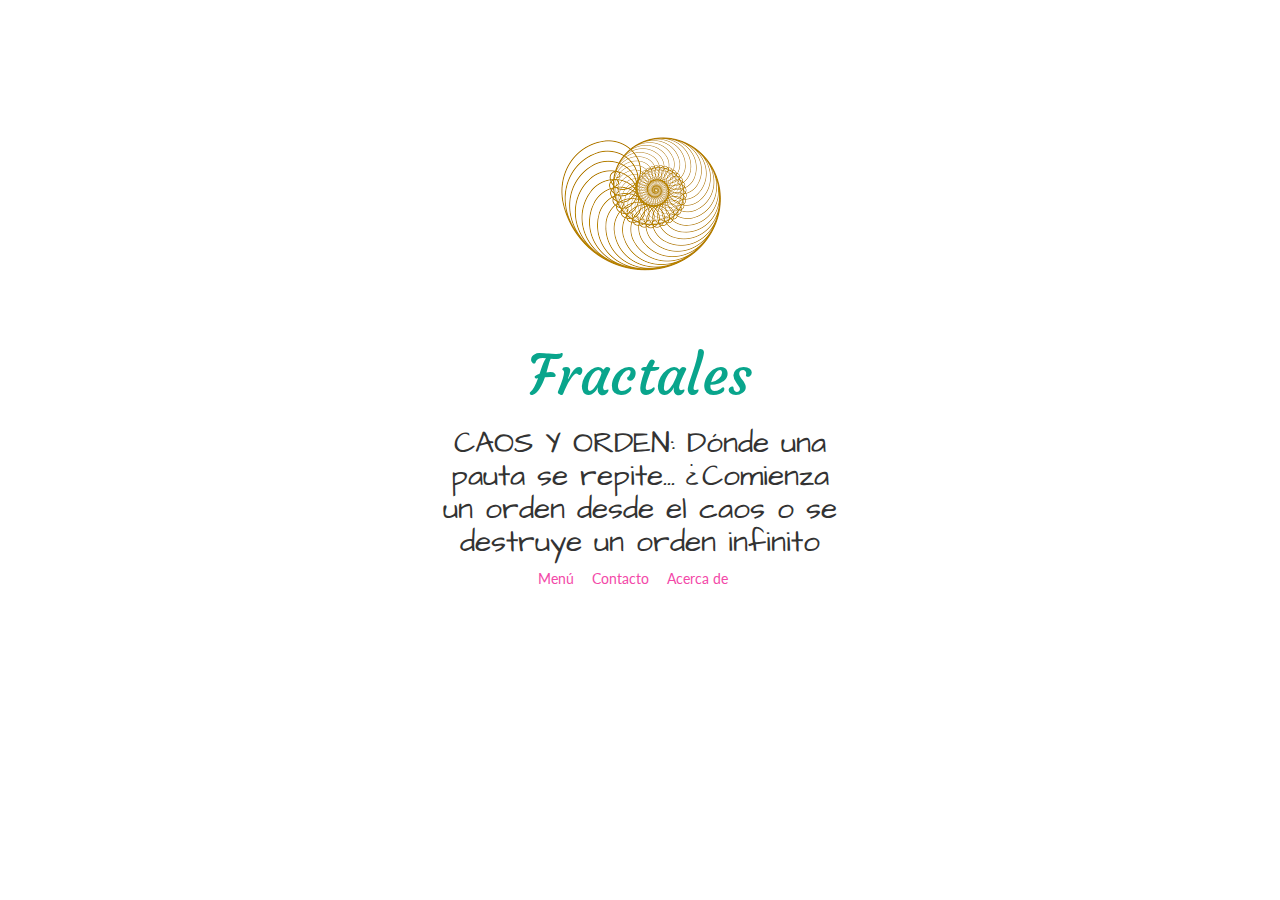
<file: index.html>
<!DOCTYPE html>
<html>
    <head>
        <meta charset="utf-8">
        <meta name="viewport" content="width=device-width, initial-scale=1.0">
        <link rel="stylesheet" href="https://maxcdn.bootstrapcdn.com/bootstrap/3.3.7/css/bootstrap.min.css">
        <link rel="stylesheet"  href="css/main.css">
        <link rel="stylesheet"  href="css/animate.css">
        <link href="https://fonts.googleapis.com/css?family=Courgette" rel="stylesheet">
        <link href="https://fonts.googleapis.com/css?family=Architects+Daughter" rel="stylesheet">
        <link href="https://fonts.googleapis.com/css?family=Lato:300i" rel="stylesheet">
    	<title> El mejor lugar para comer del mundo </title>
    </head>

    <body>
      <div class="col-md-4 center-block quitar-float text-center espacio-arriba">
          <img src="imgs/caracol.png" class="animated bounceIn">
        <h1 class="pacifico grande verde retraso-1 animated swing">Fractales</h1>
        <h2 class="archi">CAOS Y ORDEN: Dónde una pauta se repite... ¿Comienza un orden desde el caos o se destruye un orden infinito</h2>
        <nav>
            <a href="menu.html" class="espacio-derecha">Menú</a>
            <a href="contacto.html" class="espacio-derecha">Contacto</a>
            <a href="" class="espacio-derecha">Acerca de</a>
        </nav>
      </div>
        
    </body>
</file>
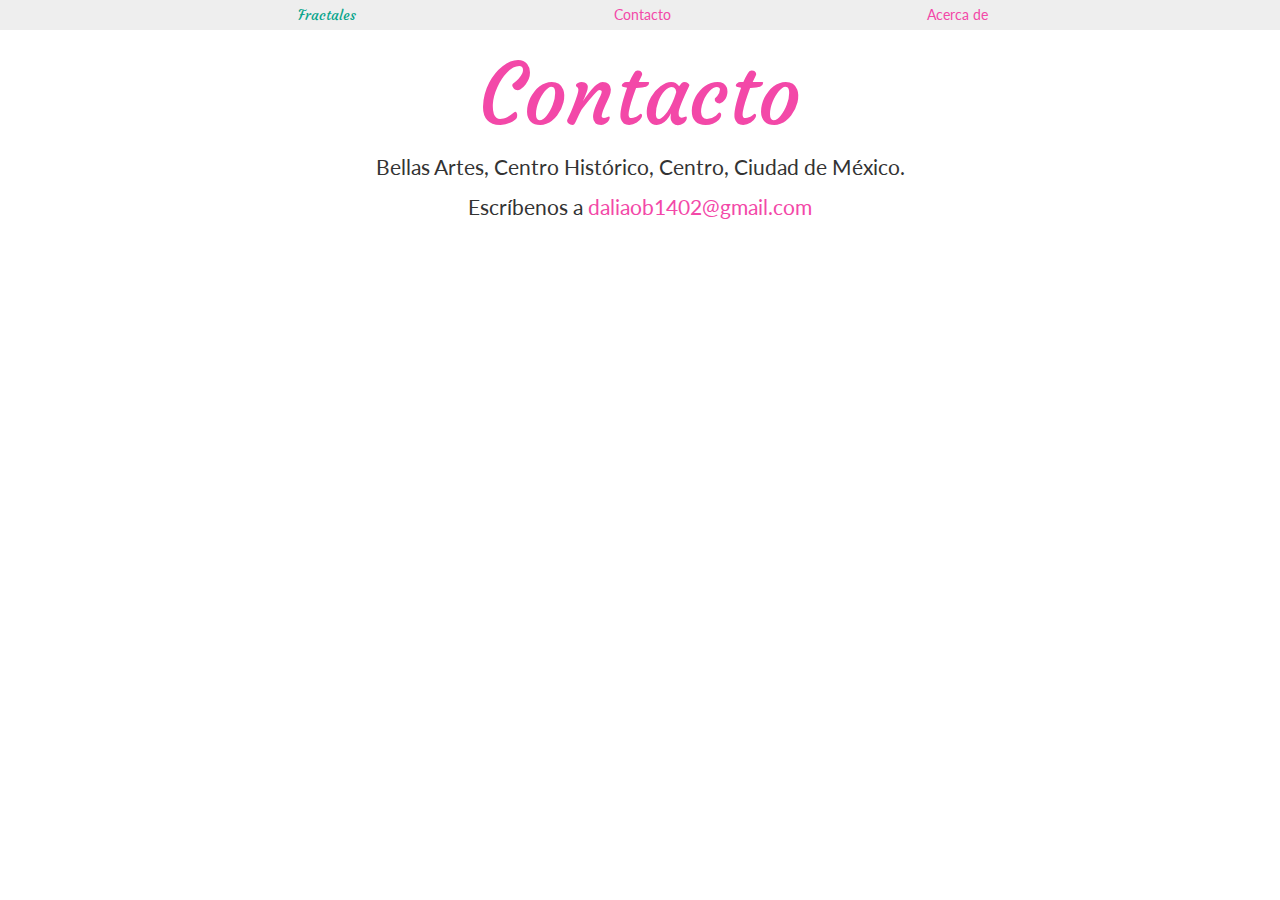
<file: contacto.html>
<!DOCTYPE html>
<html>
    <head>
        <meta charset="utf-8">
        <link rel="stylesheet" href="https://maxcdn.bootstrapcdn.com/bootstrap/3.3.7/css/bootstrap.min.css">
        <link rel="stylesheet"  href="css/menu.css">
        <link rel="stylesheet"  href="css/main.css">
        <link href="https://fonts.googleapis.com/css?family=Courgette" rel="stylesheet">
        <link href="https://fonts.googleapis.com/css?family=Architects+Daughter" rel="stylesheet">
        <link href="https://fonts.googleapis.com/css?family=Lato:300i" rel="stylesheet">
    	<title> El mejor lugar para comer del mundo </title>
    </head>

    <body>
     <nav class="se-gris padding-largo text-center">
         <ul class="no-lista">
             <li class="col-md-3 inline-block pacifico "><a href="index.html" class="verde">Fractales</a></li>
             <li class="col-md-3 inline-block"><a href="contacto.html" >Contacto</a></li>
             <li class="col-md-3 inline-block"><a href="contacto.html">Acerca de</a></li>
         </ul>
     </nav>
     <section>
         <div  class="mediano text-center">
            <h1 class="pacifico grande azul">Contacto</h1>
            <p>
                Bellas Artes, Centro Histórico, Centro, Ciudad de México.
            </p>  
            <p>
                Escríbenos a <a href="mailto:daliaob1402@gmail.com">daliaob1402@gmail.com</a>
            </p>
                <iframe src="https://www.google.com/maps/embed?pb=!1m18!1m12!1m3!1d3762.5137936252722!2d-99.14432837904792!3d19.43340256036439!2m3!1f0!2f0!3f0!3m2!1i1024!2i768!4f13.1!3m3!1m2!1s0x85d1f92b75aa014d%3A0x17d810d20da6e8cf!2sPalacio+de+Bellas+Artes!5e0!3m2!1ses-419!2smx!4v1479328944000" width="600" height="450" frameborder="0" style="border:0" allowfullscreen></iframe>
         </div>
     </section>
     
    </body>
</html>
</file>
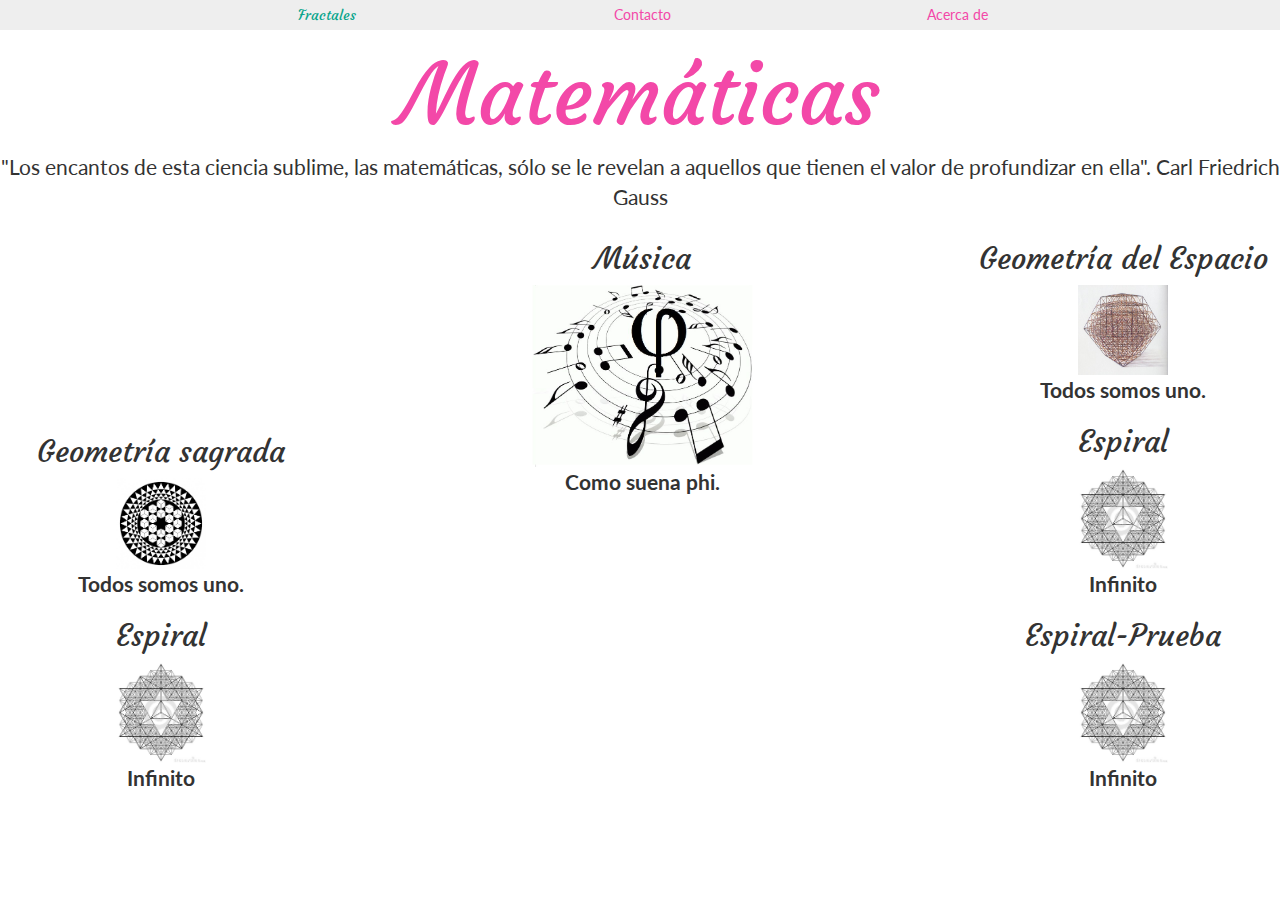
<file: menu.html>
<!DOCTYPE html>
<html>
    <head>
        <meta charset="utf-8">
        <link rel="stylesheet" href="https://maxcdn.bootstrapcdn.com/bootstrap/3.3.7/css/bootstrap.min.css">
        <link rel="stylesheet"  href="css/menu.css">
        <link rel="stylesheet"  href="css/main.css">
        <link href="https://fonts.googleapis.com/css?family=Courgette" rel="stylesheet">
        <link href="https://fonts.googleapis.com/css?family=Architects+Daughter" rel="stylesheet">
        <link href="https://fonts.googleapis.com/css?family=Lato:300i" rel="stylesheet">
    	<title> El mejor lugar para comer del mundo </title>
    </head>

    <body>
     <nav class="se-gris padding-largo text-center">
         <ul class="no-lista">
             <li class="col-md-3 inline-block pacifico "><a href="index.html" class="verde">Fractales</a></li>
             <li class="col-md-3 inline-block"><a href="contacto.html" >Contacto</a></li>
             <li class="col-md-3 inline-block"><a href="contacto.html">Acerca de</a></li>
         </ul>
     </nav>
     <section>
         <div class="text-center mediano">
             <h1 class="pacifico grande azul">Matemáticas</h1>
             <p>"Los encantos de esta ciencia sublime, las matemáticas, sólo se le revelan a aquellos que tienen el valor de profundizar en ella". Carl Friedrich Gauss</p>
             <div class="col-md-3 col-sm-4 inline-block ">
                 <article>
                     <h2 class="pacifico">Geometría sagrada </h2>
                     <img src="imgs/cuadro.png " class="col-xs-4 col-md-5 quitar-float">
                     <p>
                         <strong>Todos somos uno.</strong>
                     </p>
                 </article>
                 <article>
                     <h2 class="pacifico">Espiral </h2>
                     <img src="imgs/geo.jpg" class="col-xs-4 col-md-5 quitar-float">
                     <p>
                         <strong>Infinito</strong>
                     </p>
                 </article>
             </div>
             <div class="col-md-6 inline-block vete-arriba col-sm-4">
                 <article>
                     <h2 class="pacifico">Música</h2>
                     <img src="imgs/comosuenaphi.jpg" class="col-xs-4 col-md-5 quitar-float">
                     <p>
                         <strong>Como suena phi.</strong>
                     </p>
                 </article>
             </div>
             <div class="col-md-3 inline-block col-sm-4">
                 <article>
                     <h2 class="pacifico">Geometría del Espacio</h2>
                     <img src="imgs/geometria-sagrada.jpg " class="col-xs-4 col-md-5 quitar-float">
                     <p>
                         <strong>Todos somos uno.</strong>
                     </p>
                 </article>
                 <article>
                     <h2 class="pacifico">Espiral </h2>
                     <img src="imgs/geo.jpg" class="col-xs-4 col-md-5 quitar-float">
                     <p>
                         <strong>Infinito</strong>
                     </p>
                 </article>
                 <article>
                     <h2 class="pacifico">Espiral-Prueba </h2>
                     <img src="imgs/geo.jpg" class="col-xs-4 col-md-5 quitar-float">
                     <p>
                         <strong>Infinito</strong>
                     </p>
                 </article>
             </div>
         </div>
     </section>
    </body>
</html>
</file>
<file: css/main.css>
body{
	font-family: 'Lato', sans-serif;
}

img{
	max-width: 100%;
}

.quitar-float{
	float: none;
}

.espacio-arriba{
	margin-top: 100px;
}

.pacifico{
	font-family: 'Courgette', cursive;
}

.archi{
	font-family: 'Architects Daughter', cursive;
}

.grande{
	font-size: 4em;
}

.verde{
	color: #09A58C;
}

.espacio-derecha{
	margin-right: 1em;
}

a,.azul{
	color:  #F348A8;
}

.retraso-1{
	-webkit-animation-delay: 10s;
	-moz-animation-delay: 10s;
	animation-delay: 10s;
}
</file>
<file: css/menu.css>
.no-lista li{
	list-style-type: none;
}

.no-lista{
	margin: 0px;
	padding: 0px;
}

.se-gris{
	background-color: #eee;
}

.padding-largo{
	padding: 5px 10px;
}

.inline-block{
	float: none;
	display: inline-block;
	margin-right: -4px;
}

.vete-arriba{
	vertical-align: top;
}

.mediano{
	font-size: 1.5em;
}
</file>
